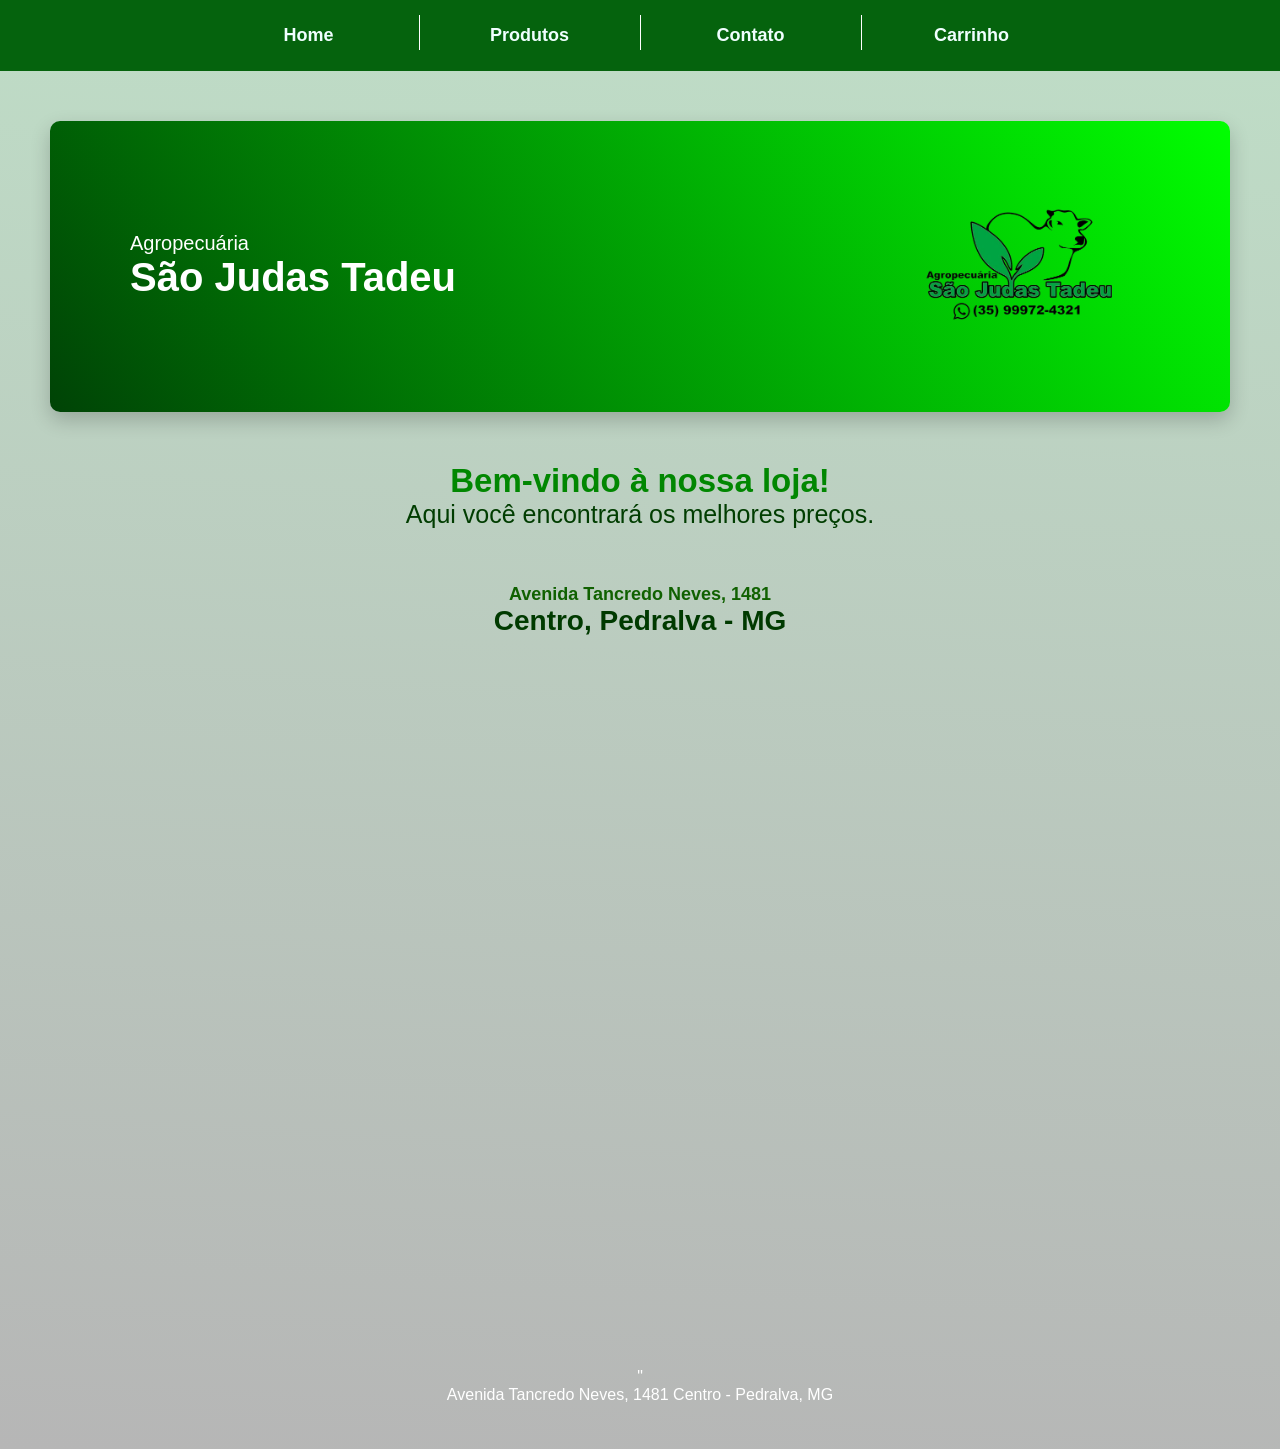
<file: index.html>
<!DOCTYPE html>
<html lang="en">
<head>
    <meta charset="UTF-8">
    <meta name="viewport" content="width=device-width, initial-scale=1.0">
    <title>Agro São Judas Tadeu</title>

    <link rel="stylesheet" href="style.css">
    

</head>
<body>
    <nav class="menu">
        <a href="index.html">Home</a>
        <span class="divider"></span>

        <a href="produtos.html">Produtos</a>
        <span class="divider"></span>

        <a href="contato.html">Contato</a>
        <span class="divider"></span>

        <a href="carrinho.html">Carrinho</a>

    </nav>

    <header>
        <div class=" header-esquerda">
        <p>Agropecuária</p>
        <h1>São Judas Tadeu</h1>

        </div>

        <div class="header-direita">
            <img src="imagens/logoLoja.png" alt="Logo">

        </div>
    </header>

    <div class="boas-vindas">
        <h3>Bem-vindo à nossa loja!</h3>
        <p>Aqui você encontrará os melhores preços.</p>
    </div>

    <section class="localizacao">
        <h2> Avenida Tancredo Neves, 1481</h2>
        <h1> Centro, Pedralva - MG</h1>

        <iframe 
            src="https://www.google.com/maps/embed?pb=!1m18!1m12!1m3!1d1846.411420548066!2d-45.47128893434999!3d-22.246799540545158!2m3!1f0!2f0!3f0!3m2!1i1024!2i768!4f13.1!3m3!1m2!1s0x94cb725d33151a63%3A0xb246885984c37b86!2sAgropecu%C3%A1ria%20S%C3%A3o%20Judas%20Tadeu!5e0!3m2!1spt-BR!2sbr!4v1780780353415!5m2!1spt-BR!2sbr" width="600" height="450" style="border:0;" allowfullscreen="" loading="lazy" referrerpolicy="no-referrer-when-downgrade"
            class="mapa"
            loading="lazy"
            referrerpolicy="no-referrer-when-downgrade">
        </iframe>"

        <p>
            Avenida Tancredo Neves, 1481
            Centro - Pedralva, MG
        </p>
            

    </section>

</body>    
</html>
</file>
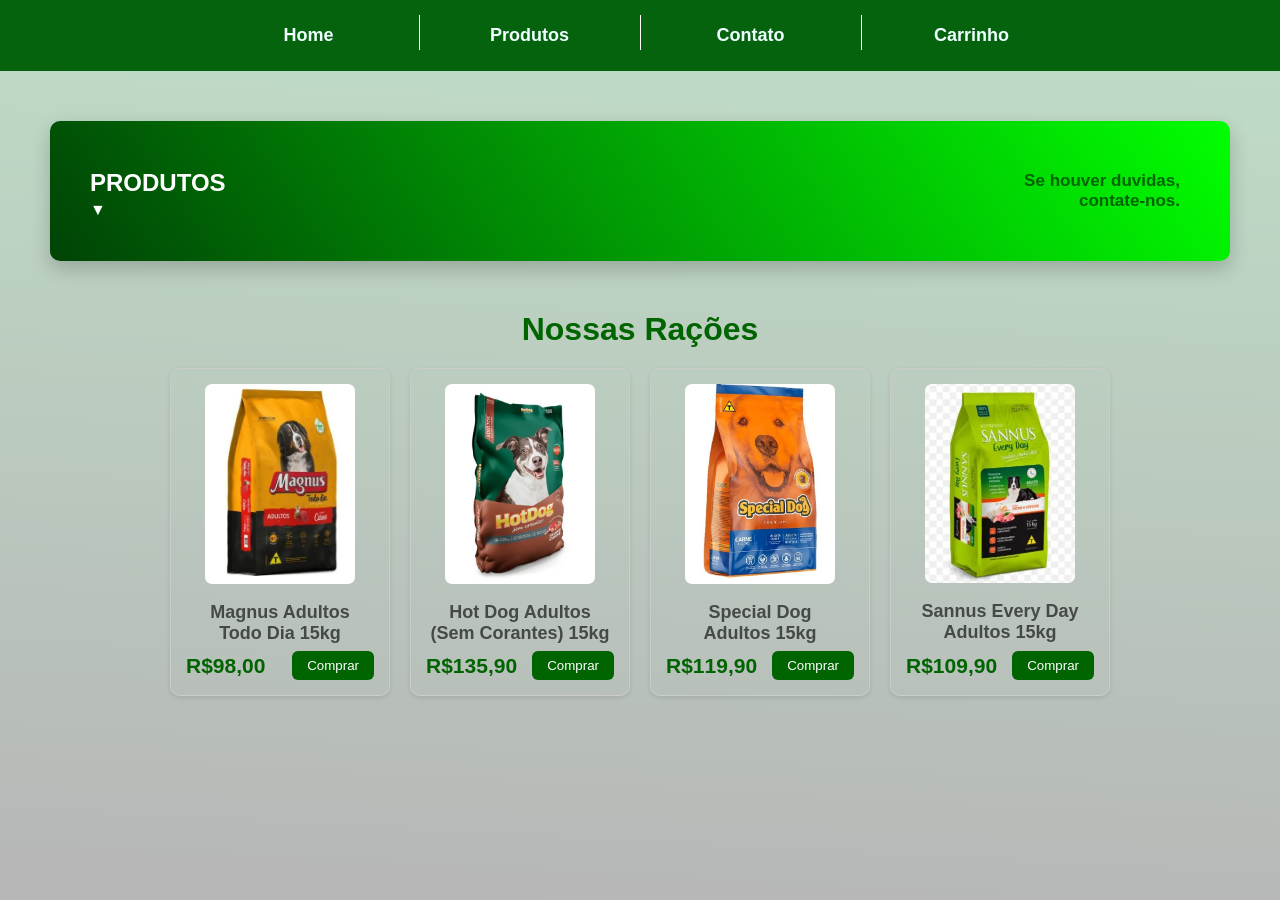
<file: produtos.html>
<!DOCTYPE html>
<html lang="en">
<head>
    <meta charset="UTF-8">
    <meta name="viewport" content="width=device-width, initial-scale=1.0">
    <title>PRODUTOS</title>

<link rel="stylesheet" href="produtos.css">

</head>

<body>
    <nav class="menu">
        <a href="index.html">Home</a>
        <span class="divider"></span>

        <a href="produtos.html">Produtos</a>
        <span class="divider"></span>

        <a href="contato.html">Contato</a>
        <span class="divider"></span>

        <a href="carrinho.html">Carrinho</a>

    </nav>

    <header>
  <div class="select-wrapper">
    <select id="filtro-pet" onchange="filtrarRacoes()">
        <option value="todos">PRODUTOS</option>
        <option value="ca">Cachorro Adulto</option>
        <option value="cf">Cachorro Filhote</option>
        <option value="g">Gatos</option>
        <option value="gc">Gatos Castrados</option>
    </select>
    <span class="select-arrow">▼</span>
</div>
    <h2>Se houver duvidas, <br> contate-nos.</h2>

    </header>

    <h2 class="titulo-produtos">Nossas Rações</h2>

<!--PRODUTOS-->
    <section class="produtos">

        <div class="produto" data-categoria="ca">
            <img src="imagens/magnus-todo-dia-15.jpg" alt="Ração Magnus">
            <h3>Magnus Adultos <br> Todo Dia 15kg</h3>
            <div class="rodape-produto">
                <p class="preco">R$98,00</p>
                <button>Comprar</button>
            </div>
        </div>

        <div class="produto">
            <img src="imagens/hot-dog-adultos-15kg.jpg" alt="Ração Hot Dog">
            <h3>Hot Dog Adultos <br>(Sem Corantes) 15kg</h3>
            <div class="rodape-produto">
                <p class="preco">R$135,90</p>
                <button>Comprar</button>
            </div>
        </div>

        <div class="produto">
            <img src="imagens/special-dog-adultos-15.jpg" alt="Ração Special Dog">
            <h3>Special Dog <br> Adultos 15kg</h3>
            <div class="rodape-produto">
                <p class="preco">R$119,90</p>
                <button>Comprar</button>
            </div>
        </div>

        <div class="produto">
            <img src="imagens/sannus-every-day-15kg.jpg" alt="Ração Sannus">
            <h3>Sannus Every Day <br> Adultos 15kg</h3>
            <div class="rodape-produto">
                <p class="preco">R$109,90</p>
                <button>Comprar</button>
            </div>
        </div>


    </section>

</body>
</file>
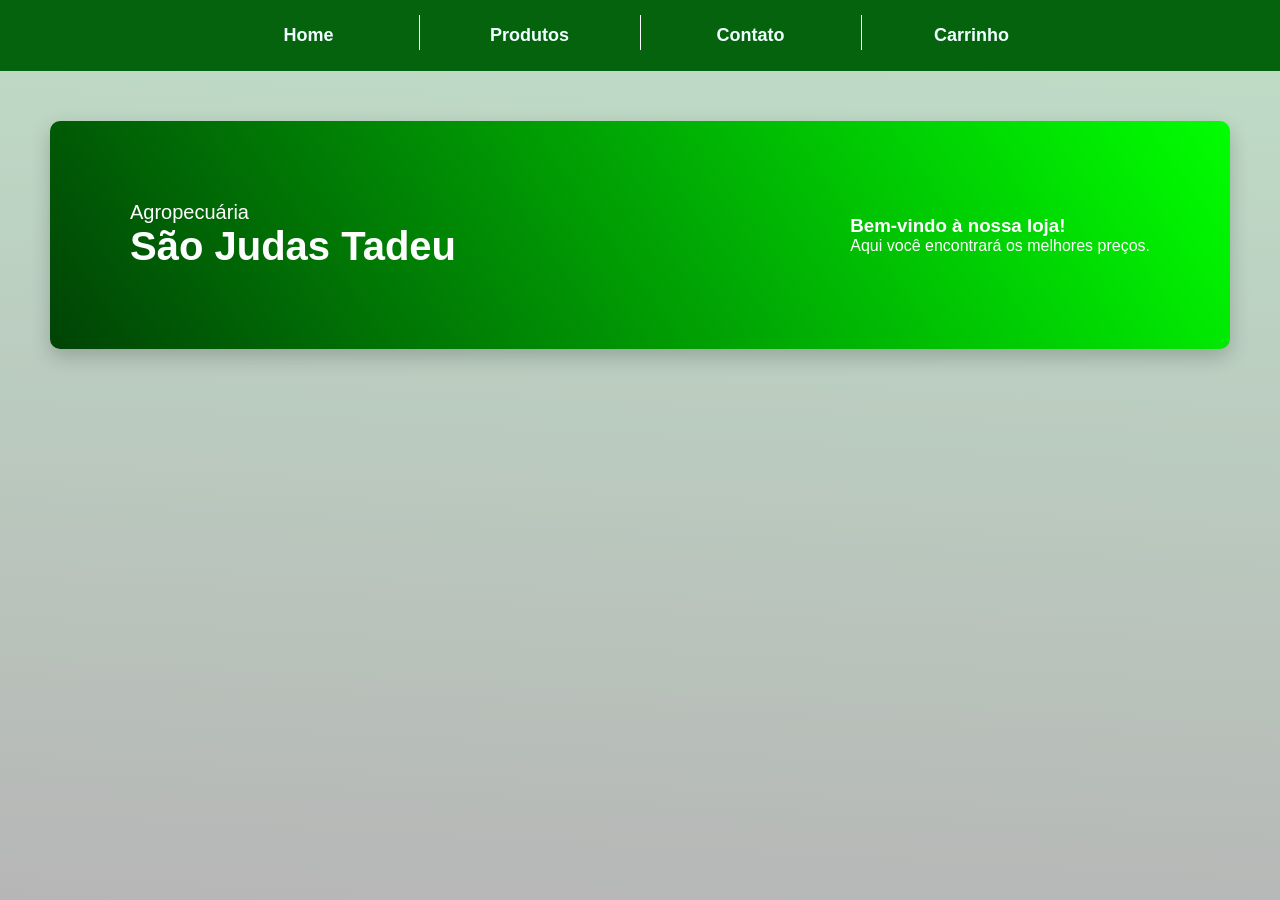
<file: siteLoja.html>
<!DOCTYPE html>
<html lang="en">
<head>
    <meta charset="UTF-8">
    <meta name="viewport" content="width=device-width, initial-scale=1.0">
    <title>Agro São Judas Tadeu</title>

    <link rel="stylesheet" href="style.css">
    

</head>
<body>
    <nav class="menu">
        <a href="siteLoja.html">Home</a>
        <span class="divider"></span>

        <a href="produtos.html">Produtos</a>
        <span class="divider"></span>

        <a href="contato.html">Contato</a>
        <span class="divider"></span>

        <a href="carrinho.html">Carrinho</a>

    </nav>

    <header>
        <div class=" header-esquerda">
        <p>Agropecuária</p>
        <h1>São Judas Tadeu</h1>

        </div>

        <div class="header-direita">
            <h3>Bem-vindo à nossa loja!</h3>
            <p>Aqui você encontrará os melhores preços.</p>

        </div>
    </header>

    
</body>    
</html>
</file>
<file: style.css>
/*CONFIGURAÇOES BASICAS*/
* {
    margin: 0;
    padding: 0;
    box-sizing: border-box;

}

body {
    font-family: Colvetica, Colvetica, sans-serif;
    background: linear-gradient(3deg, rgb(182, 182, 182), rgb(191, 222, 199));
    color: #ffffff;
    min-height: 100vh; 

    animation: fadeIn 0.7s ease;
}

@keyframes fadeIn {
    from {
        opacity: 0;
    }
    to { 
       opacity: 10; 
    }
}

nav {
    font-family: Colvetica, Colvetica, sans-serif;
    background:rgb(5, 99, 13);

    padding: 15px 40px;
    transition: 0.3s;

    display: flex;
    justify-content: center; 
    gap: 50px;

}

nav a {
    width: 120px;
    text-align: center;

    color:azure;
    text-decoration: none;
    font-weight: bold;
    font-size: 18px;

    padding: 10px 10px;

    transition: all 0.3s ease;

}

nav a:hover {
    color: rgb(0, 255, 0);
    transform: scale(1.05);
}

.divider {
    width:1px;
    height: 35px;
    background-color: white;
}

header {
    background: linear-gradient(
        55deg, rgb(0, 67, 6), #01ff01);

    padding: 80px;
    border-radius: 10px; 
    margin: 50px; 

    box-shadow: 0 8px 20px rgba(0, 0, 0, 0.2);

    display: flex;
    justify-content: space-between;
    align-items: center;

}

.header-esquerda {
    font-size: 20px;
    color: #ffffff;
    text-align: left;
   
}

.header-direita img {
    width: 100%;
    text-align: right;
    max-width: 270px;
    height: auto;
}

.boas-vindas {
    text-align: center;
    margin: 10px auto;
}

.boas-vindas h3 {
    font-size: 33px;
    color: rgb(1, 135, 1);
}

.boas-vindas p {
    font-size: 25px;
    color: rgb(1, 61, 1);
}

.localizacao {
    width: 100%;
    text-align: center;
    padding: 45px;
    margin: 0px;
    
}

.localizacao h2 {
    font-family: Colvetica, Colvetica, sans-serif;
    font-size: 18px;
    color: rgb(16, 97, 1);
}

.localizacao h1 {
    font-size: 28px;
    color: rgb(0, 58, 0);
    margin-bottom: 7px;
}

.mapa {
    width: 100%;
    height: 700px;
    border-radius: 10px;
    margin-top: 20px;
}
</file>
<file: produtos.css>
* {
    margin: 0;
    padding: 0;
    box-sizing: border-box;

}

body {
    font-family: Colvetica, Colvetica, sans-serif;
    background: linear-gradient(3deg, rgb(182, 182, 182), rgb(191, 222, 199));
    color: #ffffff;
    min-height: 100vh; 

    animation: fadeIn 0.7s ease;

}

@keyframes fadeIn {
    from {
        opacity: 0;
    }
    to { 
       opacity: 10; 
    }

}    

nav {
    font-family: Colvetica, Colvetica, sans-serif;
    background:rgb(5, 99, 13);

    padding: 15px 40px;
    transition: 0.3s;

    display: flex;
    justify-content: center; 
    gap: 50px;

}

nav a {
    width: 120px;
    text-align: center;

    color:azure;
    text-decoration: none;
    font-weight: bold;
    font-size: 18px;

    padding: 10px 10px;

    transition: all 0.5s ease;

}

nav a:hover {
    color: rgb(0, 255, 0);
    transform: scale(1.05);
}

.divider {
    width:1px;
    height: 35px;
    background-color: white;
}


header {
     background: linear-gradient(
        55deg, rgb(0, 67, 6), #01ff01);

    padding: 40px;
    border-radius: 10px; 
    margin: 50px; 

    box-shadow: 0 8px 20px rgba(0, 0, 0, 0.2);

    display: flex;
    justify-content: space-between;
    align-items: center;

}

/*HEADER*/

header h1 {
    font-size: 23px;
    width: 100%;
    text-align: left;
    margin: 10px;

}

header h2 {
    font-size: 17px;
    color: darkgreen;
    width: 100%;
    text-align:right;
    margin: 10px;
}

#filtro-pet {
    /* Remove o retângulo branco, a seta padrão e as bordas do navegador */
    appearance: none;
    -webkit-appearance: none;
    -moz-appearance: none;
    background: transparent;
    border: none;

    color: white;
    font-size: 24px; /* Ajuste o tamanho para sumir com o original */
    font-weight: bold;
    text-transform: uppercase;
    
    cursor: pointer;
    padding: 5px 0;
    outline: none; /* Remove aquela linha preta ao clicar */

    transition: all 0.5s ease;
}

#filtro-pet:hover {
    transform: scale(1.05);
    background: transparent;
    background-color: rgba(0, 0, 0, 0);
    color: white;
    outline: none;
}

#filtro-pet option {
    background-color: #008000; /* Um fundo verde para não sumir no navegador */
    color: white;
    font-size: 16px;
    font-weight: normal;
}

/*PRODUTOS*/

.titulo-produtos {
    text-align: center;
    margin-top:40px;
    margin-bottom: 20px;
    font-size: 32px;
    color: darkgreen;
}
.produtos {
    display:flex;
    justify-content: center;
    gap: 20px;
    margin-top: 10px;;
    flex-wrap: wrap;
}

.produto {
    width: 220px;
    min-height: 22px;
    padding: 15px;
    border: 1px solid #ccc;
    border-radius: 10px;
    text-align: center;
    box-shadow: 0 2px 5px rgba(0, 0, 0, 0.1);

    display:flex;
    flex-direction: column;

    transition: transform 0.3s ease;
}

.produto:hover {
    transform: scale(1.03);
}

.rodape-produto {
    width: 100%;
    display: flex;
    justify-content: space-between;
    align-items: center;
    margin-top: auto;
}

.preco {
    margin: 0;
    font-size: 21px;
    font-weight: 700;
    color: darkgreen;
}

.produto button {
    padding: 7px 15px;
    border: none;
    border-radius: 6px;
    background: darkgreen;
    color: white;
    cursor: pointer;
}

/*IMAGEM DO PRODUTO*/

.produto img {
    width: 150px;
    height: auto;
    border-radius: 7px;
    align-self: center;
}

.produto h3 {
    margin: 7px 0;
    font-size: 18px;
    color:#464a46;

    min-height: 35px;
    margin-top: 18px;
}
</file>
